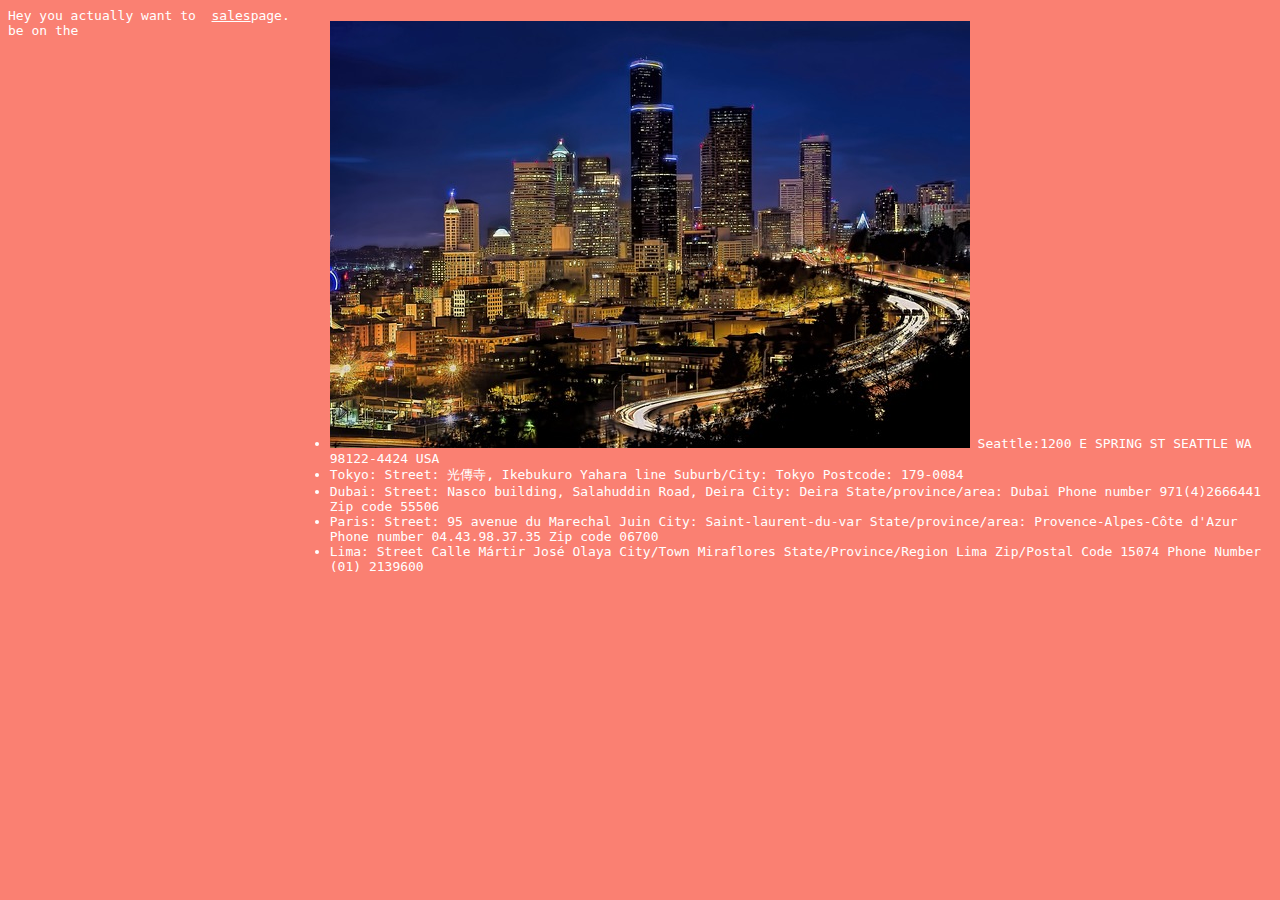
<file: index.html>
<!DOCTYPE html>
<html lang="en">
  <head>
    <meta charset="UTF-8" />
    <meta http-equiv="X-UA-Compatible" content="IE=edge" />
    <meta name="viewport" content="width=device-width, initial-scale=1.0" />
    <link rel="stylesheet" href="style.css" />
    <title>Lab 6 solution</title>
  </head>
  <body>
    Hey you actually want to be on the <a href="sales.html">sales</a> page.
    <main>
      <ul>
        <li>
          <img src="buildings-g3037a18bc_640.jpg" /> Seattle:1200 E SPRING ST
          SEATTLE WA 98122-4424 USA
        </li>
        <li>
          Tokyo: Street: 光傳寺, Ikebukuro Yahara line Suburb/City: Tokyo
          Postcode: 179-0084
        </li>
        <li>
          Dubai: Street: Nasco building, Salahuddin Road, Deira City: Deira
          State/province/area: Dubai Phone number 971(4)2666441 Zip code 55506
        </li>
        <li>
          Paris: Street: 95 avenue du Marechal Juin City: Saint-laurent-du-var
          State/province/area: Provence-Alpes-Côte d'Azur Phone number
          04.43.98.37.35 Zip code 06700
        </li>
        <li>
          Lima: Street Calle Mártir José Olaya City/Town Miraflores
          State/Province/Region Lima Zip/Postal Code 15074 Phone Number (01)
          2139600
        </li>
      </ul>
    </main>
  </body>
</html>
</file>
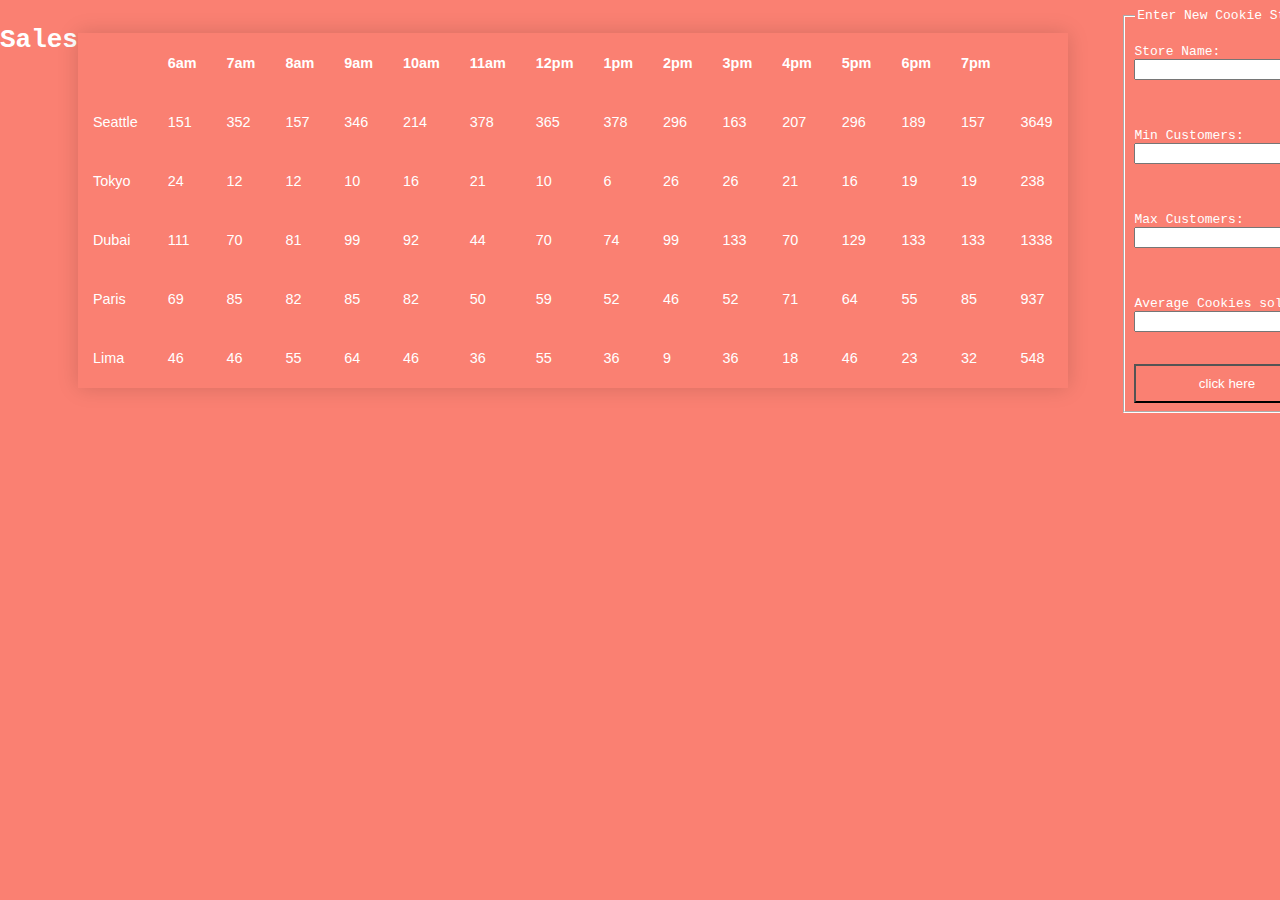
<file: sales.html>
<!DOCTYPE html>
<html lang="en">
  <head>
    <meta charset="UTF-8" />
    <meta http-equiv="X-UA-Compatible" content="IE=edge" />
    <meta name="viewport" content="width=device-width, initial-scale=1.0" />
    <link rel="stylesheet" href="style.css" />
    <title>Document</title>
  </head>
  <body>
    <main>
      <h1>Sales</h1>
    </main>

    <table id="myTable"></table>

    <div>
      <form id="new-store-info">
        <fieldset>
          <legend>Enter New Cookie Store:</legend>
          <label for="name-input">Store Name:</label>
          <input name="name" id="name-input" type="text" />

          <label for="min-cust-input">Min Customers:</label>
          <input name="minCust" id="min-cust-input" type="text" />

          <label for="max-cust-input">Max Customers:</label>
          <input name="maxCust" id="max-cust-input" type="text" />

          <label for="avg-cookies-input">Average Cookies sold</label>
          <input name="avgCookies" id="avg-cookies-input" type="text" />
          <button id="submit-button" type="submit">click here</button>
        </fieldset>
      </form>
    </div>
    <script src="app.js"></script>
  </body>
</html>
</file>
<file: style.css>
body {
  background-color: salmon;
  color: white;
  font-family: monospace;
  display: flex;
  justify-content: center;
}
h1 {
  display: flex;
  justify-content: center;
  align-items: center;
}

a {
  color: white;
}

table {
  border-collapse: collapse;
  margin: 25px 0;
  font-size: 0.9em;
  font-family: sans-serif;
  min-width: 400px;
  box-shadow: 0 0 20px rgba(0, 0, 0, 0.15);
}

table th,
table td {
  padding: 12px 15px;
}
table tbody tr {
  border-bottom: 1px solid #dddddd;
}

form {
  width: 50%;
  margin: 0 auto;
}
fieldset {
  display: flex;
  flex-direction: column;
  border-color: white;
}
legend {
  text-align: center;
}
input {
  margin-bottom: 2rem;
}
label {
  margin-top: 1rem;
}
button {
  padding: 10px 10px;
  background-color: salmon;
  color: white;
}
button:hover {
  transition-delay: 10ms;
  background-color: white;
  color: black;
}
</file>
